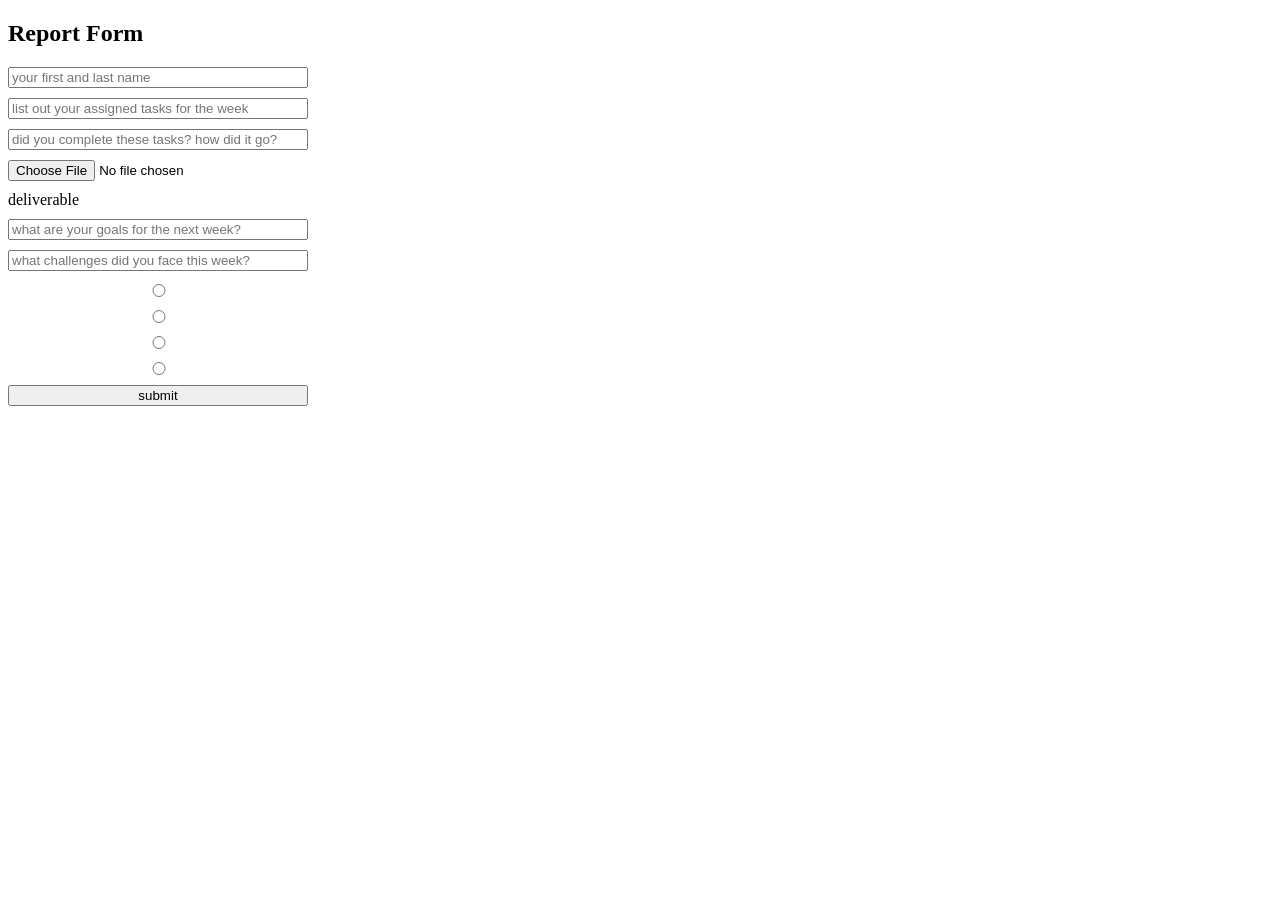
<file: webapp/frontend/index.html>
<!DOCTYPE html>
<html lang="en">
<head>
    <meta charset="UTF-8">
    <meta name="viewport" content="width=device-width, initial-scale=1.0">
    <title>CCS Weekly Report</title>
    <link rel="stylesheet" href="styles.css">
</head>
<body>

    <!-- <div>
        <form>
            <input type="text"> 	Displays a single-line text input field
            <input type="radio"> 	Displays a radio button (for selecting one of many choices)
            <input type="checkbox"> Displays a checkbox (for selecting zero or more of many choices)
            <input type="submit"> 	Displays a submit button (for submitting the form)
            <input type="button"> 	Displays a clickable button
        </form>
    </div> -->

    <div id="form-div">
        <h2>Report Form</h2>
        <form action="./form_submit.js" method="get">
            <input type="text" name="intern-name" placeholder="your first and last name">
            <input type="text" name="assigned-tasks" placeholder="list out your assigned tasks for the week">
            <input type="text" name="completion-status" placeholder="did you complete these tasks? how did it go?">
            <input type="file" name="deliverables" placeholder="attach a deliverable if available" id="deliverable-file">
            <label for="deliverable-file">deliverable</label>
            <input type="text" name="upcoming-goals" placeholder="what are your goals for the next week?">
            <input type="text" name="challenges" placeholder="what challenges did you face this week?">
            <input type="radio" name="pm-name" placeholder="who is your PM?" value="Zane">
            <input type="radio" name="pm-name" placeholder="who is your PM?">
            <input type="radio" name="pm-name" placeholder="who is your PM?">
            <input type="radio" name="pm-name" placeholder="who is your PM?">
            <input type="submit" name="submit-button" value="submit">
        </form>
    </div>
    
</body>
</html>
</file>
<file: webapp/frontend/styles.css>
/* 

* = universal selector (not class)
. = class selector
# = ID selector 

*/

form {
    display: flex;
    flex-direction: column;
    gap: 10px; /* optional spacing between fields */
    max-width: 300px; /* optional: keep it from stretching too wide */
}
</file>
